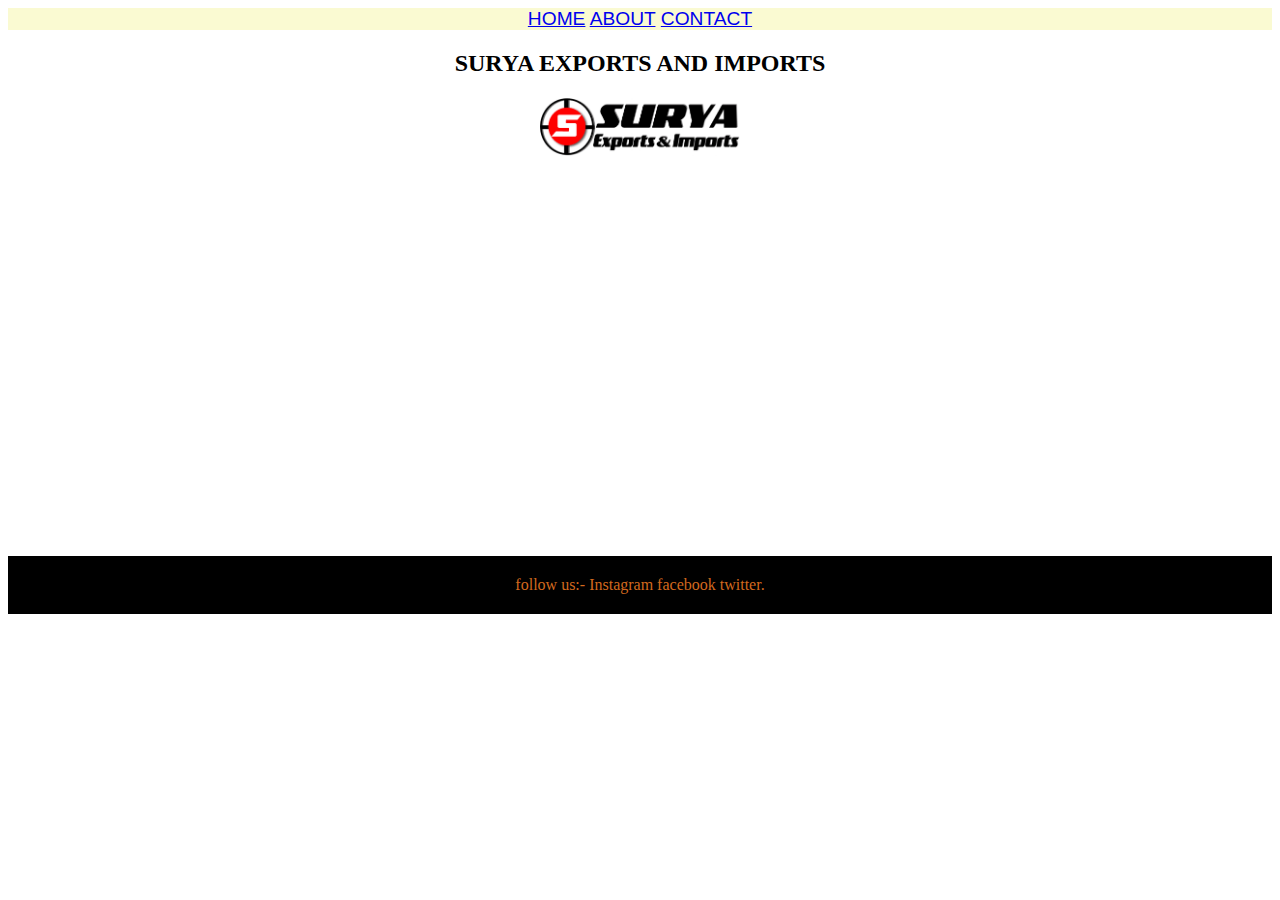
<file: index.html>
<!DOCTYPE html>
<html lang="en">
<head>
    <meta charset="UTF-8">
    <meta name="viewport" content="width=device-width, initial-scale=1.0">
    <title>web page</title>
    <link rel="stylesheet" href="web.css">
</head>
<body>
    <nav>
        <a href="index.html">HOME</a>
        <a href="about.html">ABOUT</a>
        <a href="contact.html">CONTACT</a>
    </nav>
    <h2>SURYA EXPORTS AND IMPORTS</h2>  
    <img src="img/download.png">
    <footer>
        <div>
            follow us:- Instagram facebook twitter.
        </div>
    </footer>
 
</body>
</html>
</file>
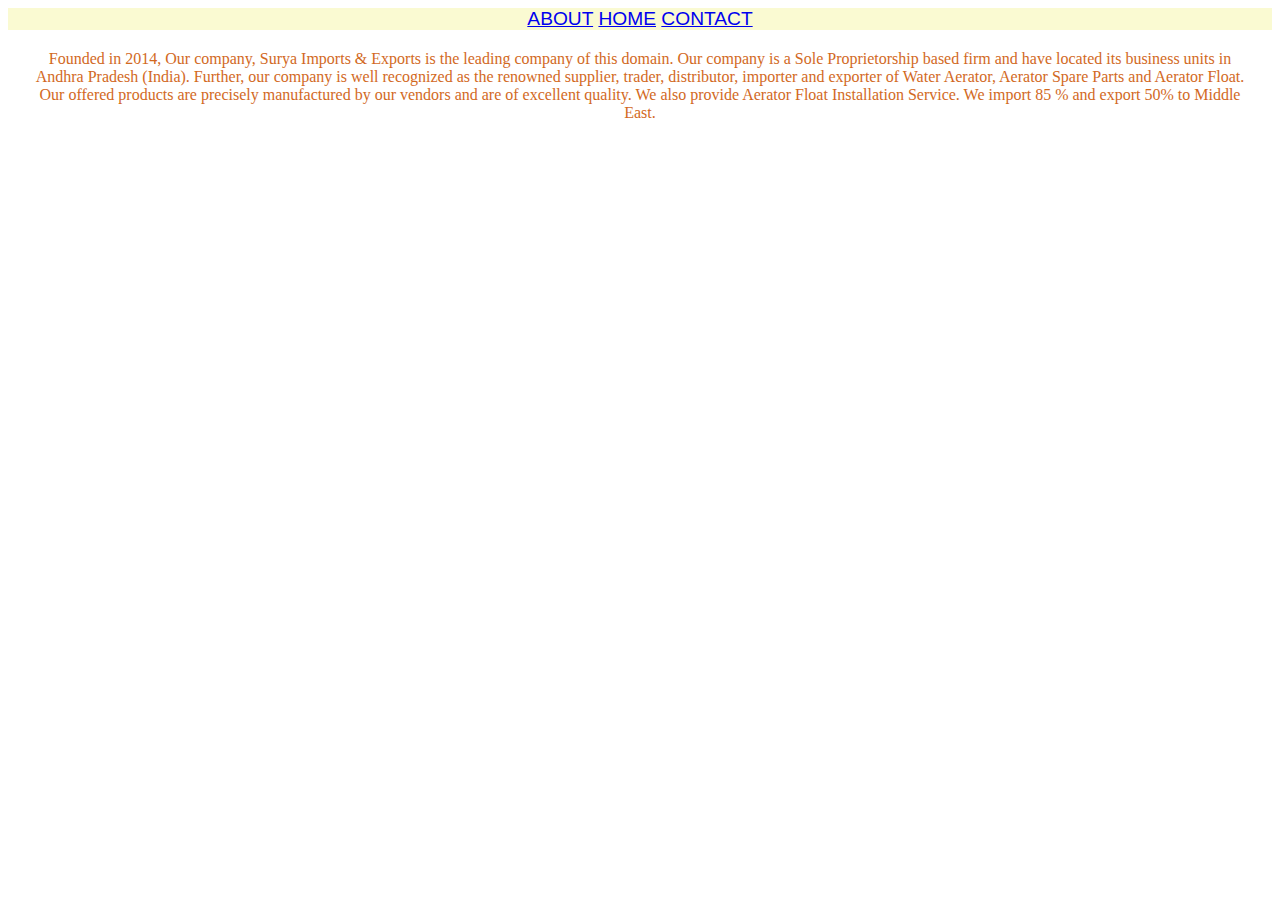
<file: about.html>
<!DOCTYPE html>
<html lang="en">
<head>
    <meta charset="UTF-8">
    <meta name="viewport" content="width=device-width, initial-scale=1.0">
    <title>web page</title>
    <link rel="stylesheet" href="web.css">
</head>
<body>
     <nav>
        <a href="about.html">ABOUT</a>
        <a href="index.html">HOME</a>
        <a href="contact.html">CONTACT</a>
    </nav>
    <div>Founded in 2014, Our company, Surya Imports & Exports is the leading company of this domain.
         Our company is a Sole Proprietorship based firm and have located its business units in Andhra Pradesh (India).
          Further, our company is well recognized as the renowned supplier, trader, distributor, importer and exporter of Water Aerator, Aerator Spare Parts and Aerator Float. 
          Our offered products are precisely manufactured by our vendors and are of excellent quality. We also provide Aerator Float Installation Service. 
           We import 85 % and export 50% to Middle East.</div>
   
</body>
</html>
</file>
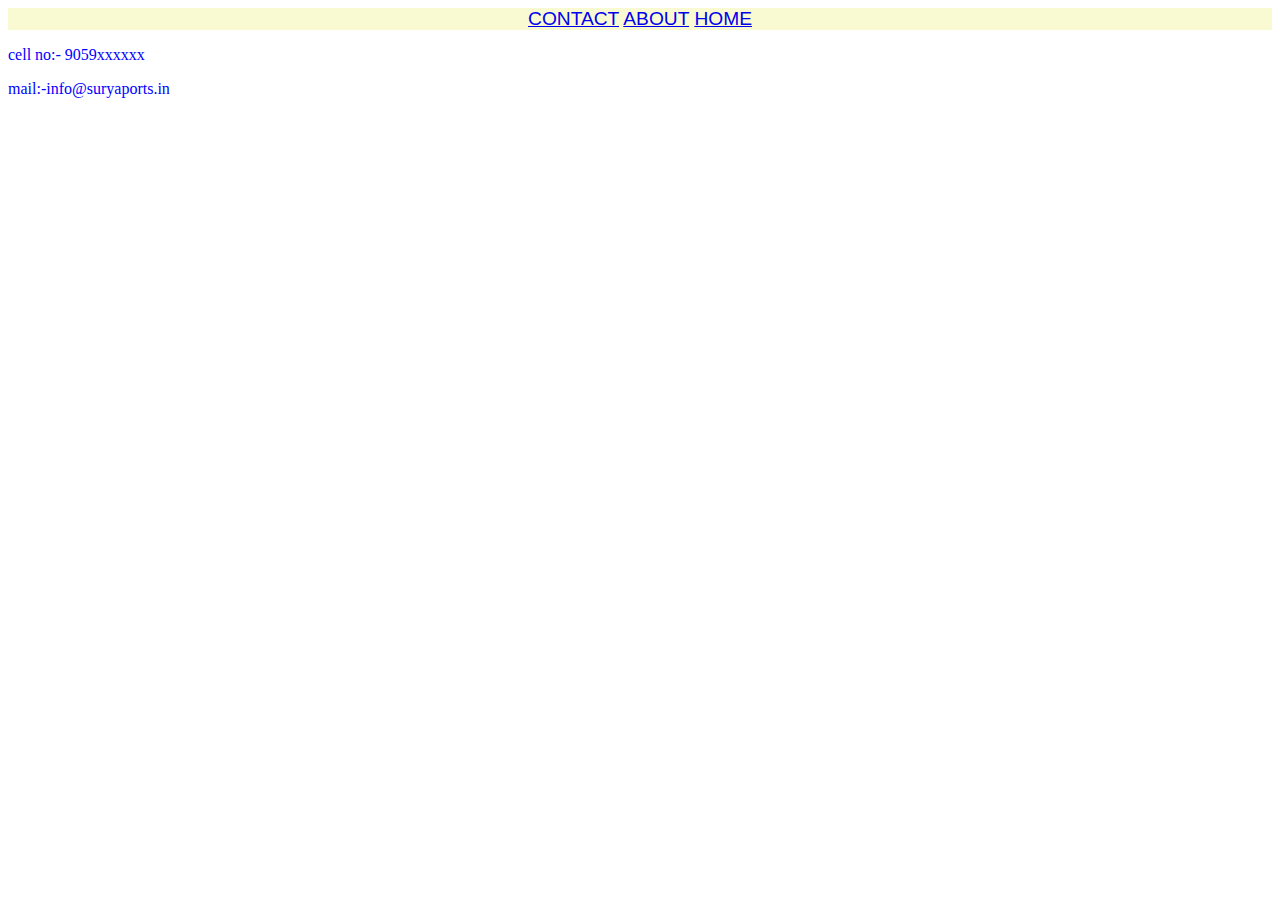
<file: contact.html>
<!DOCTYPE html>
<html lang="en">
<head>
    <meta charset="UTF-8">
    <meta name="viewport" content="width=device-width, initial-scale=1.0">
    <title>web page</title>
    <link rel="stylesheet" href="web.css">
</head>
<body>
     <nav>
        <a href="contact.html">CONTACT</a>
        <a href="about.html">ABOUT</a>
        <a href="index.html">HOME</a>
    </nav>
    <p>cell no:- 9059xxxxxx</p>
    <P>mail:-info@suryaports.in</P>
</body>
</html>
</file>
<file: web.css>
nav{
    text-align: center;
    background-color: lightgoldenrodyellow ;
    color: darkcyan;
    font-size: larger;
    font-family: Impact, Haettenschweiler, 'Arial Narrow Bold', sans-serif;
    font-weight: 400;
}
div{
    font-size: medium;
    color: chocolate;
    border: 30px;
    padding: 20px;
    text-align: center;
}
h2{
    text-align: center;

}
img
{
    display:flex;
    align-items:left;
    width: 200px;
    margin: auto;

}
p{
    text-align: left;
    color: blue;
}
footer{
    text-align: end;
    background-color:black;
    margin-top: 400px;
}
</file>
